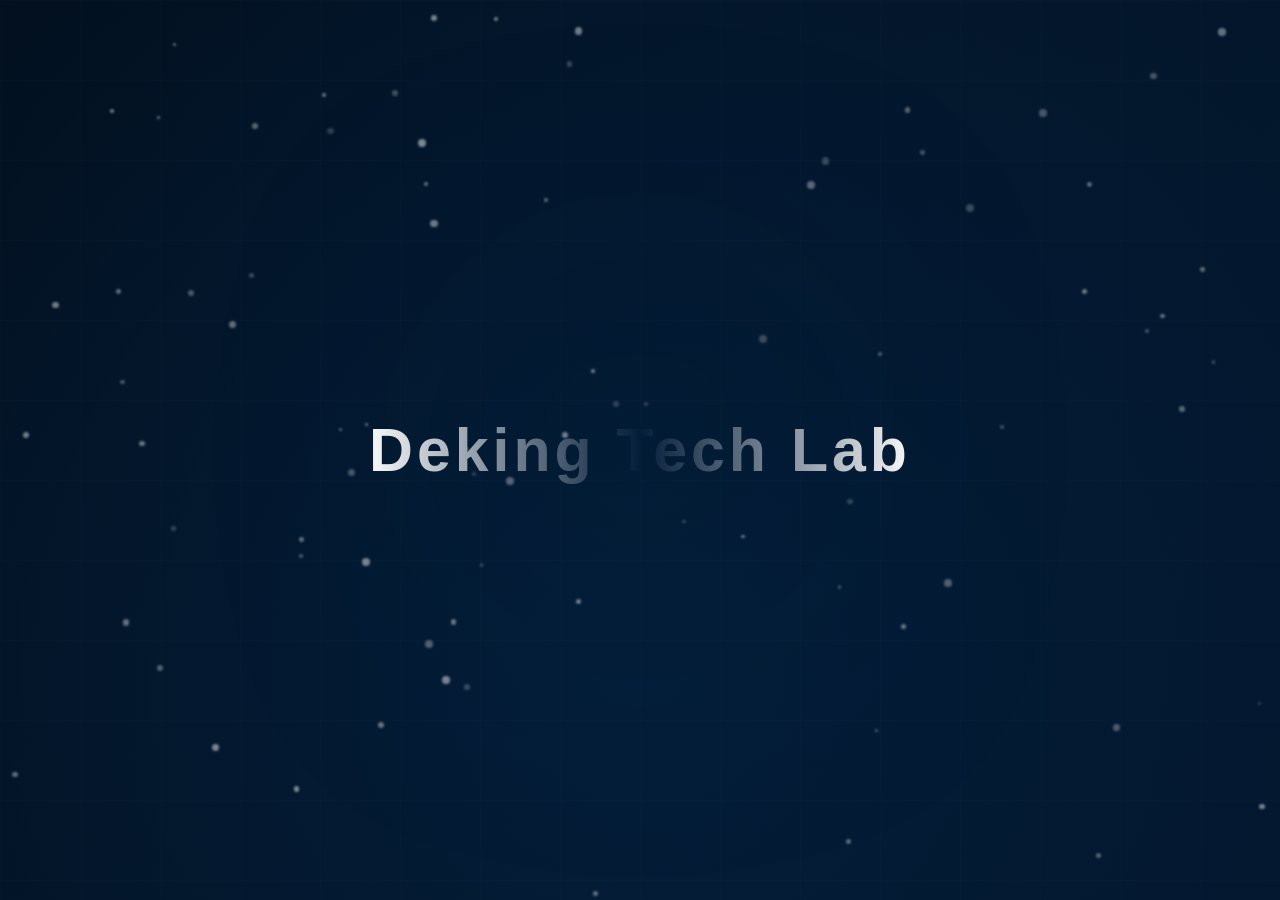
<file: index.html>
<!DOCTYPE html>
<html lang="en">
<head>
  <meta charset="UTF-8" />
  <meta name="viewport" content="width=device-width, initial-scale=1.0" />
  <title>Deking TechLab — Splash Screen</title>
  <link rel="icon" type="image/png" href="/assets/img/icon.png">

  <style>
    :root {
      --primary-dark: #041E3A;
    }

    /* GLOBAL */
    body {
      margin: 0;
      overflow: hidden;
      background: #000;
      font-family: "Poppins", sans-serif;
    }

    /* BACKGROUND GRADIENT */
    .gradient-bg {
      position: fixed;
      inset: 0;
      background: radial-gradient(circle at 20% 30%, var(--primary-dark), transparent 65%),
                  radial-gradient(circle at 70% 80%, #000814, transparent 60%),
                  radial-gradient(circle at 50% 20%, #020f20, transparent 60%),
                  linear-gradient(120deg, #000, #020d1a, #041e3a);
      background-size: 250% 250%;
      animation: gradMove 14s ease-in-out infinite;
      z-index: -3;
    }

    @keyframes gradMove {
      0%   { background-position: 0% 0%; }
      50%  { background-position: 100% 100%; }
      100% { background-position: 0% 0%; }
    }

    /* GRID */
    .grid {
      position: fixed;
      inset: 0;
      background-image:
        linear-gradient(rgba(255,255,255,0.03) 1px, transparent 1px),
        linear-gradient(90deg, rgba(255,255,255,0.03) 1px, transparent 1px);
      background-size: 80px 80px;
      animation: gridMove 12s linear infinite;
      opacity: 0.35;
      z-index: -2;
    }

    @keyframes gridMove {
      0% { background-position: 0 0; }
      100% { background-position: 80px 80px; }
    }

    /* PARTICLES */
    .particles {
      position: fixed;
      inset: 0;
      overflow: hidden;
      pointer-events: none;
      z-index: -1;
    }

    .particle {
      position: absolute;
      background: rgba(255, 255, 255, 0.55);
      border-radius: 50%;
      filter: blur(1px);
      animation: floatUp 9s ease-in-out infinite;
    }

    @keyframes floatUp {
      0%   { transform: translateY(60vh) scale(0.3); opacity: 0; }
      20%  { opacity: 0.8; }
      100% { transform: translateY(-70vh) scale(1); opacity: 0; }
    }

    /* SCAN LINE */
    .scanline {
      position: fixed;
      top: -10%;
      width: 100%;
      height: 3px;
      background: rgba(255, 255, 255, 0.6);
      box-shadow: 0 0 20px rgba(255,255,255,0.6);
      animation: scan 11s ease-in-out infinite;
      z-index: 2;
    }

    @keyframes scan {
      0% { top: -10%; opacity: 0; }
      15% { opacity: 1; }
      50% { top: 110%; }
      85% { opacity: 0; }
      100% { top: -10%; }
    }

    /* MAIN TITLE */
    .splash-container {
      height: 100vh;
      display: flex;
      justify-content: center;
      align-items: center;
      position: relative;
      color: #fff;
      z-index: 5;
      text-align: center;
      padding: 0 20px;
    }

    .splash-container h1 {
      font-size: 3.8rem;
      font-weight: 700;
      letter-spacing: 4px;
      background: linear-gradient(90deg, #fff, var(--primary-dark), #fff);
      -webkit-background-clip: text;
      -webkit-text-fill-color: transparent;

      opacity: 0;
      transform: translateY(30px) scale(0.8);
      animation: titleIn 2.2s ease forwards;
    }

    @keyframes titleIn {
      0% { opacity: 0; transform: translateY(30px) scale(0.8); }
      100% { opacity: 1; transform: translateY(0) scale(1); }
    }

    /* GLOW BEHIND TITLE */
    .splash-container h1::after {
      content: "";
      position: absolute;
      width: 280px;
      height: 280px;
      background: var(--primary-dark);
      opacity: 0.25;
      filter: blur(140px);
      border-radius: 50%;
      left: 50%;
      top: 50%;
      transform: translate(-50%, -50%);
      animation: glowPulse 7s ease-in-out infinite;
      z-index: -1;
    }

    @keyframes glowPulse {
      0%,100% { opacity: 0.25; transform: translate(-50%, -50%) scale(1); }
      50%     { opacity: 0.45; transform: translate(-50%, -50%) scale(1.35); }
    }

    /* FADE OUT */
    .fade-out {
      position: fixed;
      inset: 0;
      background: #000;
      opacity: 0;
      pointer-events: none;
      transition: opacity 1.4s ease;
      z-index: 999;
    }

    /* ============================================
       RESPONSIVE SECTION
    ============================================ */

    @media (max-width: 1000px) {
      .splash-container h1 {
        font-size: 3.4rem;
      }
    }

    @media (max-width: 900px) {
      .splash-container h1 { font-size: 3.1rem; }
    }

    @media (max-width: 800px) {
      .splash-container h1 { font-size: 2.8rem; }
    }

    @media (max-width: 700px) {
      .splash-container h1 { font-size: 2.5rem; letter-spacing: 3px; }
    }

    @media (max-width: 500px) {
      .splash-container h1 { font-size: 2.2rem; letter-spacing: 2px; }
      .splash-container { padding: 0 10px; }
    }

    @media (max-width: 400px) {
      .splash-container h1 { font-size: 1.9rem; }
    }

    @media (max-width: 300px) {
      .splash-container h1 { font-size: 1.6rem; }
    }

  </style>
</head>

<body>

  <div class="gradient-bg"></div>
  <div class="grid"></div>
  <div class="particles" id="particleContainer"></div>
  <div class="scanline"></div>

  <div class="splash-container">
    <h1>Deking Tech Lab</h1>
  </div>

  <div id="fadeLayer" class="fade-out"></div>

  <script>
    /* CREATE PARTICLES */
    const container = document.getElementById("particleContainer");
    const count = 80;

    for (let i = 0; i < count; i++) {
      const p = document.createElement("div");
      p.classList.add("particle");

      const size = Math.random() * 5 + 3;
      p.style.width = size + "px";
      p.style.height = size + "px";

      p.style.left = Math.random() * 100 + "vw";
      p.style.top = Math.random() * 100 + "vh";

      p.style.animationDelay = Math.random() * 7 + "s";
      p.style.opacity = Math.random() * 0.6 + 0.3;

      container.appendChild(p);
    }

    /* FADE OUT + REDIRECT */
    setTimeout(() => {
      document.getElementById("fadeLayer").style.opacity = 1;
      setTimeout(() => {
        window.location.href = "pages/home.html";
      }, 1500);
    }, 11000);
  </script>

</body>
</html>
</file>
